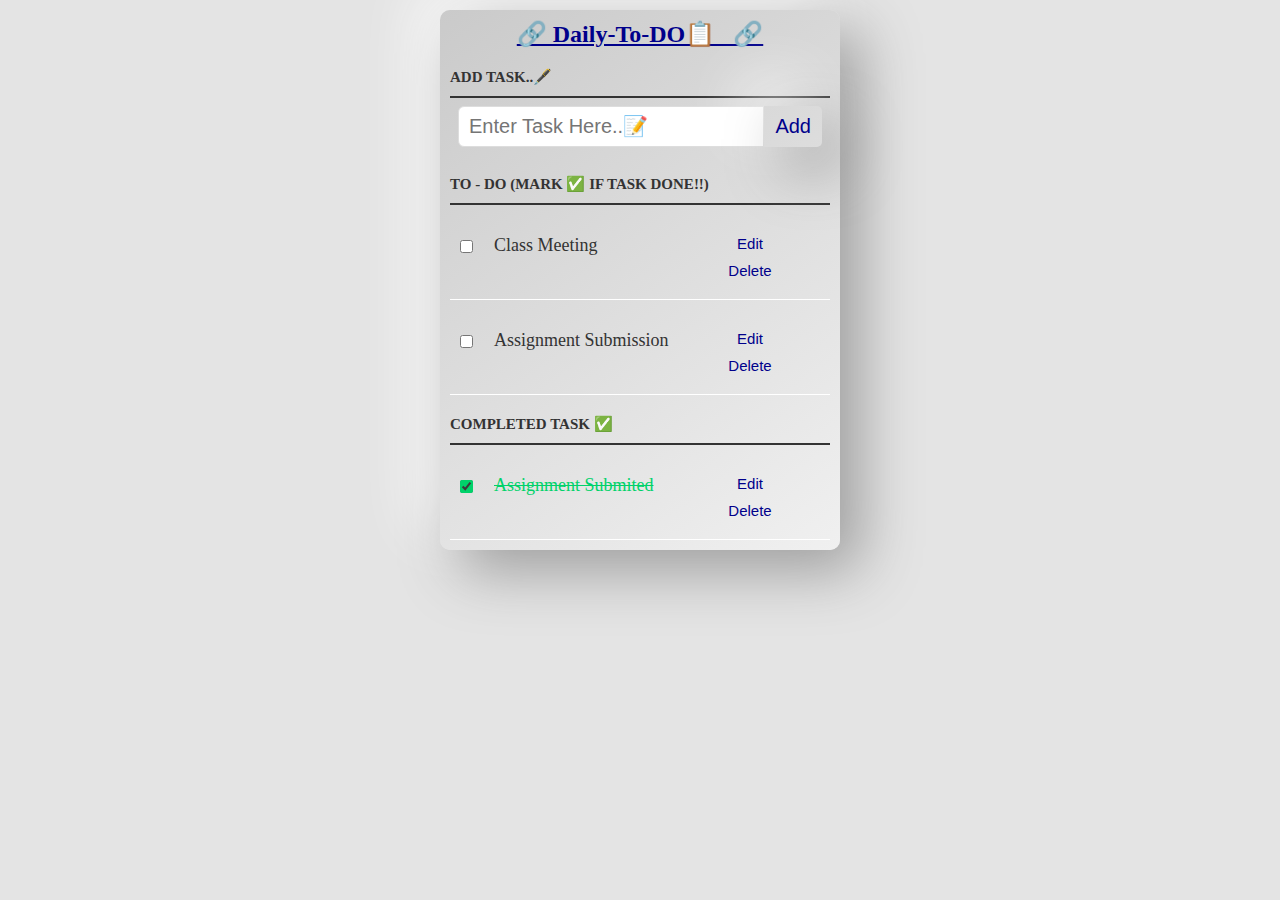
<file: index.htm>
<!DOCTYPE html>
<html lang="en">

<head>
    <meta charset="UTF-8">
    <meta http-equiv="X-UA-Compatible" content="IE=edge">
    <meta name="viewport" content="width=device-width, initial-scale=1.0">
    <title>📋|To Do List</title>
    <link rel="stylesheet" href="style.css">
    <link href="https://fonts.googleapis.com/css2?family=Gloria+Hallelujah&display=swap" rel="stylesheet">
    <script src="To_Do.js" defer></script>
</head>

<body>

    <body>
        <div class="container">
            <h2 id="heading">🔗&nbsp;Daily-To-DO📋 &nbsp;&nbsp;🔗</h2>
            <h3>Add Task..🖋️</h3>
            <div class="add-container">
                <input id="new-task" type="text" placeholder="Enter Task Here..📝" required>
                <button class="Add-btn"> Add</button> <br>
                <!-- <p id="required-text">.snbjk.</p> -->
            </div>
            <h3>To - do (Mark ✅ if Task Done!!)</h3>

            <ul id="incomplete-tasks">
                <li><input type="checkbox"><label>Class Meeting</label>
                    <input type="text">
                    <button class="edit">Edit</button>
                    <button class="delete">Delete</button>
                </li>
                <li><input type="checkbox"><label>Assignment Submission</label>
                    <input type="text">
                    <button class="edit">Edit</button>
                    <button class="delete">Delete</button>
                </li>
            </ul>

            <h3>Completed Task ✅</h3>
            <ul id="completed-tasks">
                <li><input type="checkbox" checked>
                    <label>Assignment Submited</label>
                    <input type="text"><button class="edit">Edit</button>
                    <button class="delete">Delete</button>
                </li>
            </ul>
        </div>

    </body>

</html>
</file>
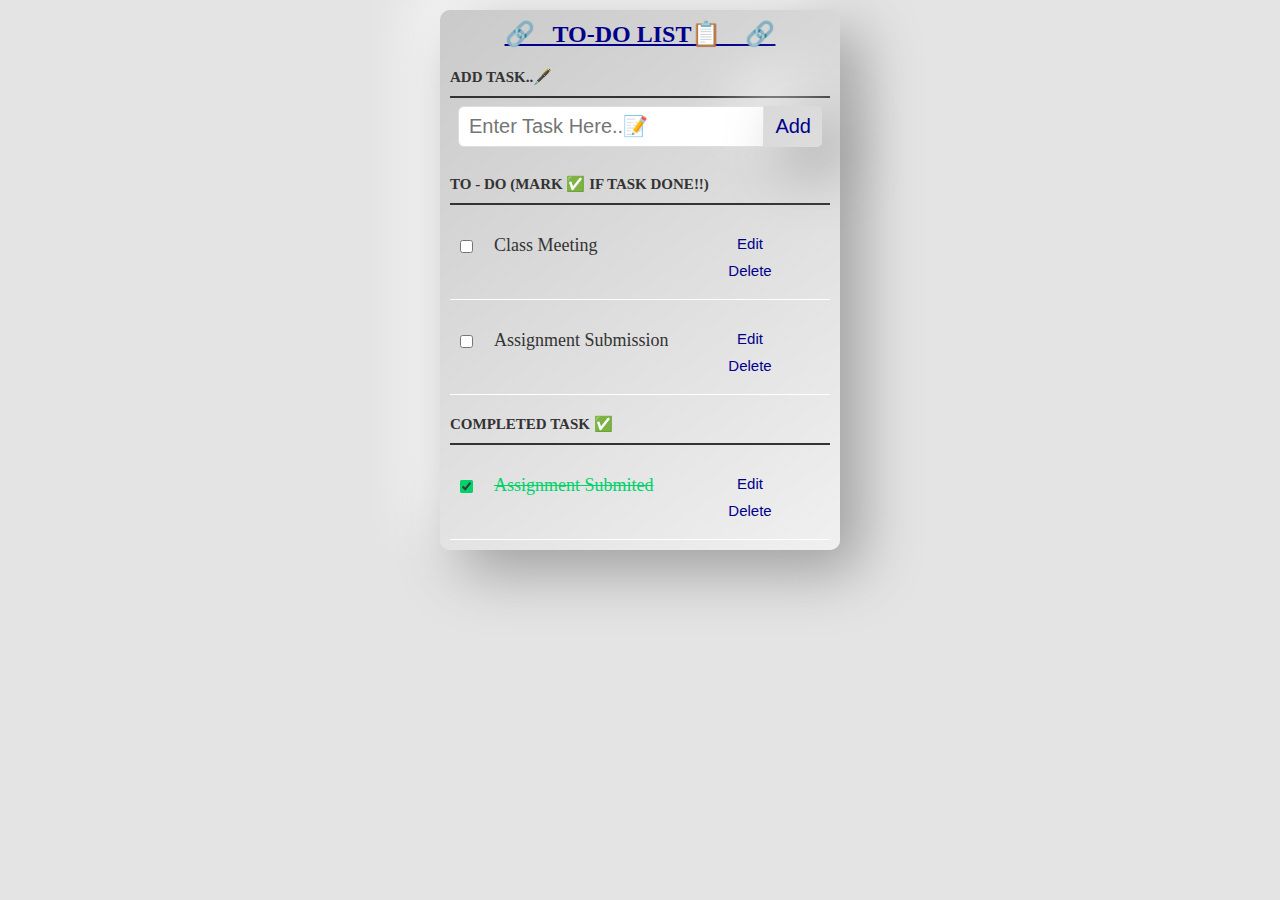
<file: To_Do.html>
<!DOCTYPE html>
<html lang="en">

<head>
    <meta charset="UTF-8">
    <meta http-equiv="X-UA-Compatible" content="IE=edge">
    <meta name="viewport" content="width=device-width, initial-scale=1.0">
    <title>📋|To Do List</title>
    <link rel="stylesheet" href="style.css">
</head>

<body>

    <body>
        <div class="container">
            <h2 id="heading">🔗&nbsp;&nbsp;&nbsp;TO-DO LIST📋 &nbsp;&nbsp;&nbsp;🔗</h2>
            <h3>Add Task..🖋️</h3>
            <div class="add-container">
                <input id="new-task" type="text" placeholder="Enter Task Here..📝"><button class="Add-btn"> Add
                </button>
            </div>
            <h3>To - do (Mark ✅ if Task Done!!)</h3>
            <ul id="incomplete-tasks">
                <li><input type="checkbox"><label>Class Meeting</label>
                    <input type="text">
                    <button class="edit">Edit</button>
                    <button class="delete">Delete</button>
                </li>
                <li><input type="checkbox"><label>Assignment Submission</label>
                    <input type="text">
                    <button class="edit">Edit</button>
                    <button class="delete">Delete</button>
                </li>
            </ul>

            <h3>Completed Task ✅</h3>
            <ul id="completed-tasks">
                <li><input type="checkbox" checked><label>Assignment
                        Submited</label><input type="text"><button class="edit">Edit</button><button
                        class="delete">Delete</button>

                </li>
            </ul>
        </div>
        <script src="To_Do.js"></script>
    </body>

</html>
</file>
<file: style.css>
* {
	margin: 0;
	padding: 0;
	box-sizing: border-box;
}

body {
	background: #fff;
	color: #333;
	/* font-family: Lato, sans-serif; */
	font-family: 'Handlee', cursive;
	background-color: #e4e4e4;
}

.container {
	display: block;
	width: 400px;
	margin: 10px auto 100px;
	background-color: #fff;
	padding: 0px 10px 10px 10px;
	/* border-radius: 1px; */
	border-radius: 10px;
	background: linear-gradient(145deg, #cacaca, #f0f0f0);
	box-shadow: 20px 20px 60px #9b9b9b,
		-20px -20px 60px #ffffff;

}

#heading {
	color: darkblue;
	text-decoration: underline;
}

h2 {
	text-align: center;
	padding-top: 10px;
	margin-bottom: 0px;
}

ul {
	margin: 0;
	padding: 0;
}

li * {
	float: left;
}

li,
h3 {
	clear: both;
	list-style: none;
}

.add-container {
	/* border: 1px solid red; */
	margin: 0.5rem 0.5rem;
	display: flex;
}

button {
	background: none;
	border: 0px;
	color: darkblue;
	font-size: 15px;
	width: 60px;
	margin: 10px 0 0;
	font-family: Lato, sans-serif;
	cursor: pointer;
}

#new-task:hover {
	border: 1px solid blue;
	outline: none;
}

.Add-btn {
	font-size: 20px;
	margin: 0;
	border-radius: 5px;
	color: darkblue;
	/* background: linear-gradient(145deg, #cacaca, #f0f0f0); */
	box-shadow: 20px 20px 60px #9b9b9b,
		-20px -20px 60px #ffffff;

	border-bottom-left-radius: 0;
	border-top-left-radius: 0;
	/* padding: 0.2rem; */
	/* background-color: #888; */
	/* border: 0.px solid black; */
}

.Add-btn:hover {
	transition: 0.3s;
	/* font-size: 21px; */
	margin: 0;
	/* border-radius: 5px; */
	background-color: #00d26a;
	color: #fff;
	border: none;
	/* border: 0.5px solid blue; */
}

h3,
label[for='new-task'] {
	color: #333;
	font-weight: 700;
	font-size: 15px;
	border-bottom: 2px solid #333;
	padding: 20px 0 10px;
	margin: 0;
	text-transform: uppercase;
}

input[type="text"] {
	/* margin: 0; */
	font-size: 20px;
	line-height: 19px;
	height: 41px;
	padding: 10px;
	border: 1px solid #ddd;
	background: #fff;
	border-radius: 6px;
	border-bottom-right-radius: 0;
	border-top-right-radius: 0;
	font-family: Lato, sans-serif;
	color: #888;
}

/* custom  checks */
/* Hide the browser's default checkbox */


/* When the checkbox is checked, add a blue background */
.container input:checked~.checkmark {
	background-color: #56f321;
}



input[type="text"]:focus {
	color: grey;
}

/* input[type="checkbox"]:checked {
	background-color: #00d26a !important;
	border: 2px solid red;
} */

input[type='checkbox'] {
	accent-color: #00d26a;
	/* color: white; */
}


label[for='new-task'] {
	display: block;
	margin: 0 0 20px;
}

input#new-task {
	float: left;
	color: grey;
	width: 318px;
}

p>button:hover {
	color: darkblue;
	/* border: 1px solid rgb(232, 4, 4); */

}

.container input:checked~.checkmark {
	background-color: red;
}

li {
	overflow: hidden;
	padding: 20px 0;
	border-bottom: 0.5px solid white;
}

li>input[type="checkbox"] {
	margin: 0 10px;
	position: relative;
	top: 15px;
	color: #00d26a;
}

li>label {
	font-size: 18px;
	line-height: 40px;
	width: 237px;
	padding: 0 0 0 11px;
}

li>input[type="text"] {
	width: 226px;
}

li>.delete:hover {
	color: #ff0a0a;
}

li>.edit:hover {
	color: #00d26a
}

#completed-tasks label {
	text-decoration: line-through;
	color: #00d26a;
}

ul li input[type=text] {
	display: none;
}

ul li.editMode input[type=text] {
	display: block;
}

ul li.editMode label {
	display: none;
}
</file>
